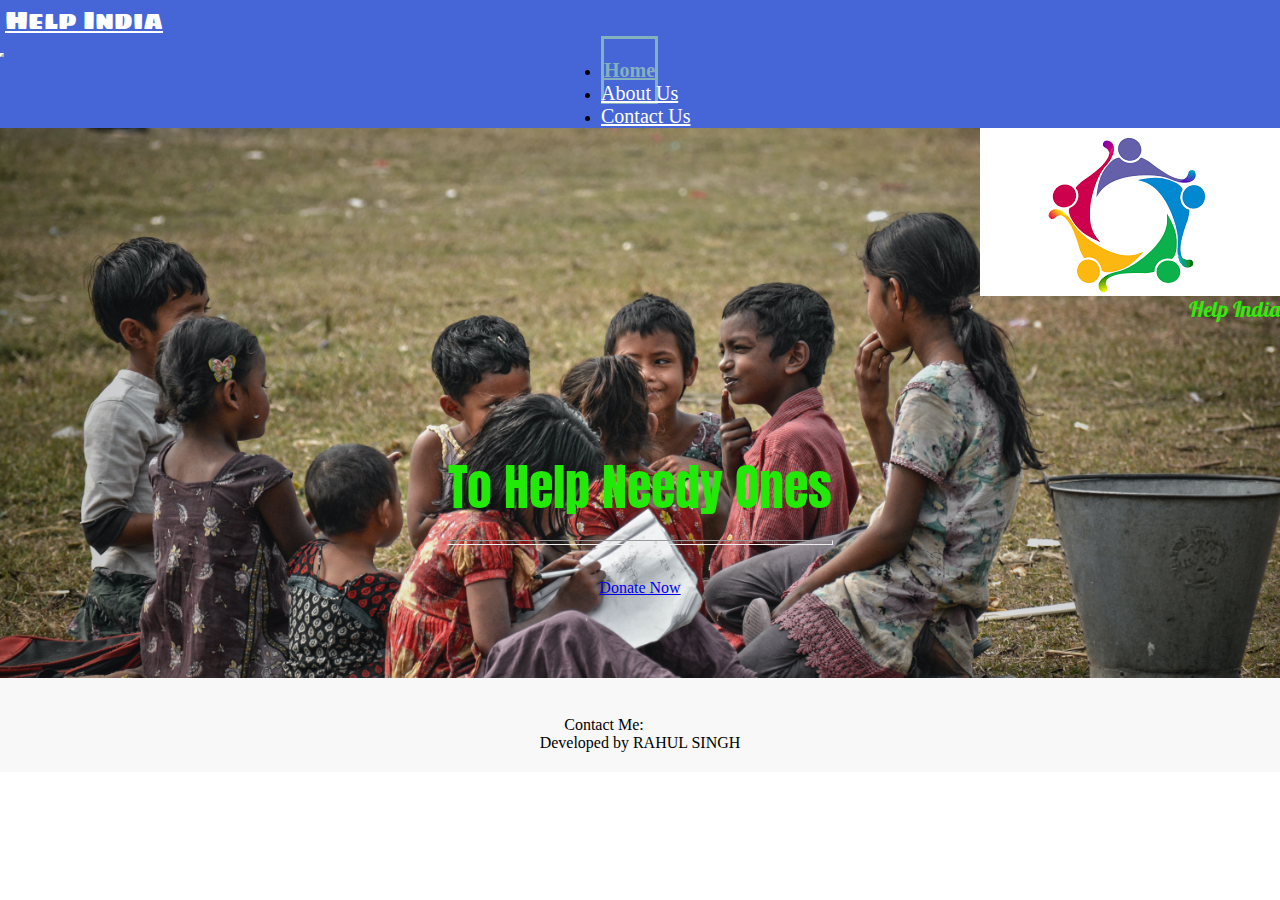
<file: index.html>
<!DOCTYPE html>
<!DOCTYPE html>
<html lang="en" dir="ltr">

<head>
  <meta charset="utf-8">
  <meta http-equiv="X-UA-Compatible" content="IE=edge">
  <meta name="viewport" content="width=device-width, initial-scale=1.0">
  <title>Home</title>

  <link href="https://cdn.jsdelivr.net/npm/bootstrap@5.0.1/dist/css/bootstrap.min.css" rel="stylesheet" integrity="sha384-+0n0xVW2eSR5OomGNYDnhzAbDsOXxcvSN1TPprVMTNDbiYZCxYbOOl7+AMvyTG2x" crossorigin="anonymous">
  <link rel="stylesheet" href="https://use.fontawesome.com/releases/v5.15.3/css/all.css" integrity="sha384-SZXxX4whJ79/gErwcOYf+zWLeJdY/qpuqC4cAa9rOGUstPomtqpuNWT9wdPEn2fk" crossorigin="anonymous">
  <link rel="preconnect" href="https://fonts.gstatic.com">
  <link href="https://fonts.googleapis.com/css2?family=Anton&family=Lobster&family=Sigmar+One&display=swap" rel="stylesheet">

  <link rel="stylesheet" href="common.css">
  <link rel="stylesheet" href="style.css">
</head>

<body>
  <nav class="navbar navbar-expand-sm navbar-dark bg-dark sticky-top" id="navigation">
    <div class="container-fluid">
      <div>
        <a class="navbar-brand heading" href="#">Help India</a>
      </div>
      <button class="navbar-toggler collapsed custom-toggler" type="button" data-bs-toggle="collapse" data-bs-target="#navbarSupportedContent1" aria-controls="navbarSupportedContent1" aria-expanded="false" aria-label="Toggle navigation">
        <span class="navbar-toggler-icon"></span>
      </button>
      <div class="navbar-collapse collapse navLinks" id="navbarSupportedContent1">
        <ul class="navbar-nav me-auto mb-2 mb-lg-0">
          <li class="nav-item navItems">
            <a class="nav-link active" aria-current="page" href="index.html">Home</a>
          </li>
          <li class="nav-item navItems">
            <a class="nav-link other-links" href="about_us.html">About Us</a>
          </li>
            <li class="nav-item navItems">
            <a class="nav-link other-links" href="contact_us.html">Contact Us</a>
          </li>
        </ul>
      </div>
    </div>
  </nav>

	<div class="bg-image">
    <div class="logo-heading">
      <img src="download.png" alt="error">
 <p class="tagline">Help India</p>
	</div>
                <br><br>
                   <div class="donation">
      <p>To Help Needy Ones</p> 
      <hr>

      <br><a class="btn btn-primary" href="https://rzp.io/i/53CEpcP" role="button">Donate Now</a>

      
      
      
      
    </div>
  </div>
            <script src="https://cdn.jsdelivr.net/npm/bootstrap@5.0.1/dist/js/bootstrap.bundle.min.js" integrity="sha384-gtEjrD/SeCtmISkJkNUaaKMoLD0//ElJ19smozuHV6z3Iehds+3Ulb9Bn9Plx0x4" crossorigin="anonymous"></script>
  <script src="https://cdn.jsdelivr.net/npm/@popperjs/core@2.9.2/dist/umd/popper.min.js" integrity="sha384-IQsoLXl5PILFhosVNubq5LC7Qb9DXgDA9i+tQ8Zj3iwWAwPtgFTxbJ8NT4GN1R8p" crossorigin="anonymous"></script>

        

  <!-- footer starts here -->
  <footer>
    <br>
    <div class="row text-center">        
     
      <div class="col-md-6 text-center">
          <ul class="social-icons">
            Contact Me:
            <li><a target="_blank" class="github" href="https://github.com/Rahulmysterioid"><i class="fab fa-github fa-2x"></i></a></li>
            
            <li><a target="_blank" class="linkedin" href="https://www.linkedin.com/in/rahul-s-4b6b5b107/"><i class="fab fa-linkedin fa-2x"></i></a></li>   
            <li><a target="_blank" class="youtube" href="https://www.youtube.com/channel/UCqVANpPb-FqO-lWAy6BYp2g"><i class="fab fa-youtube fa-2x"></i></a></li>  
          </ul>
      </div>
      <div class="col-md-6">          
        <p>Developed by RAHUL SINGH</p>          
      </div>
    </div>
  </footer>
  <!-- footer ends here -->
    </body>
</html>
</file>
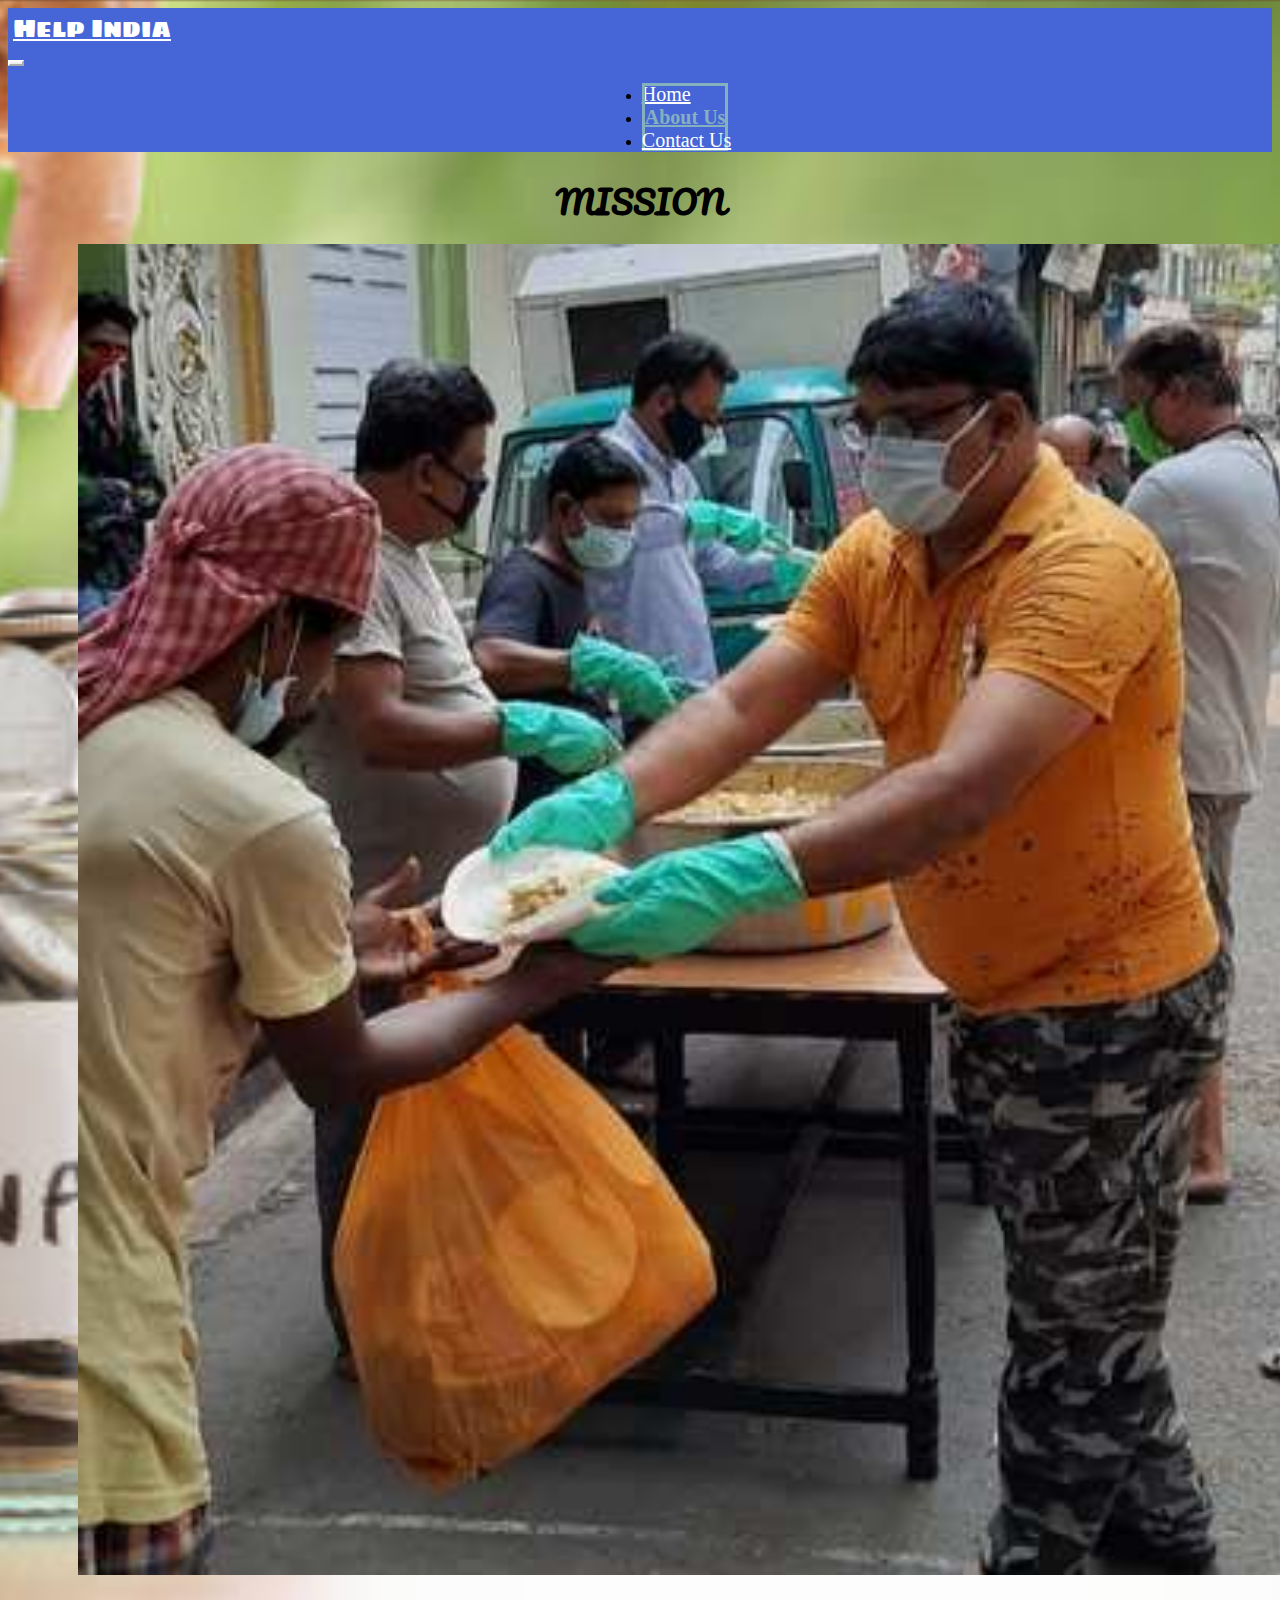
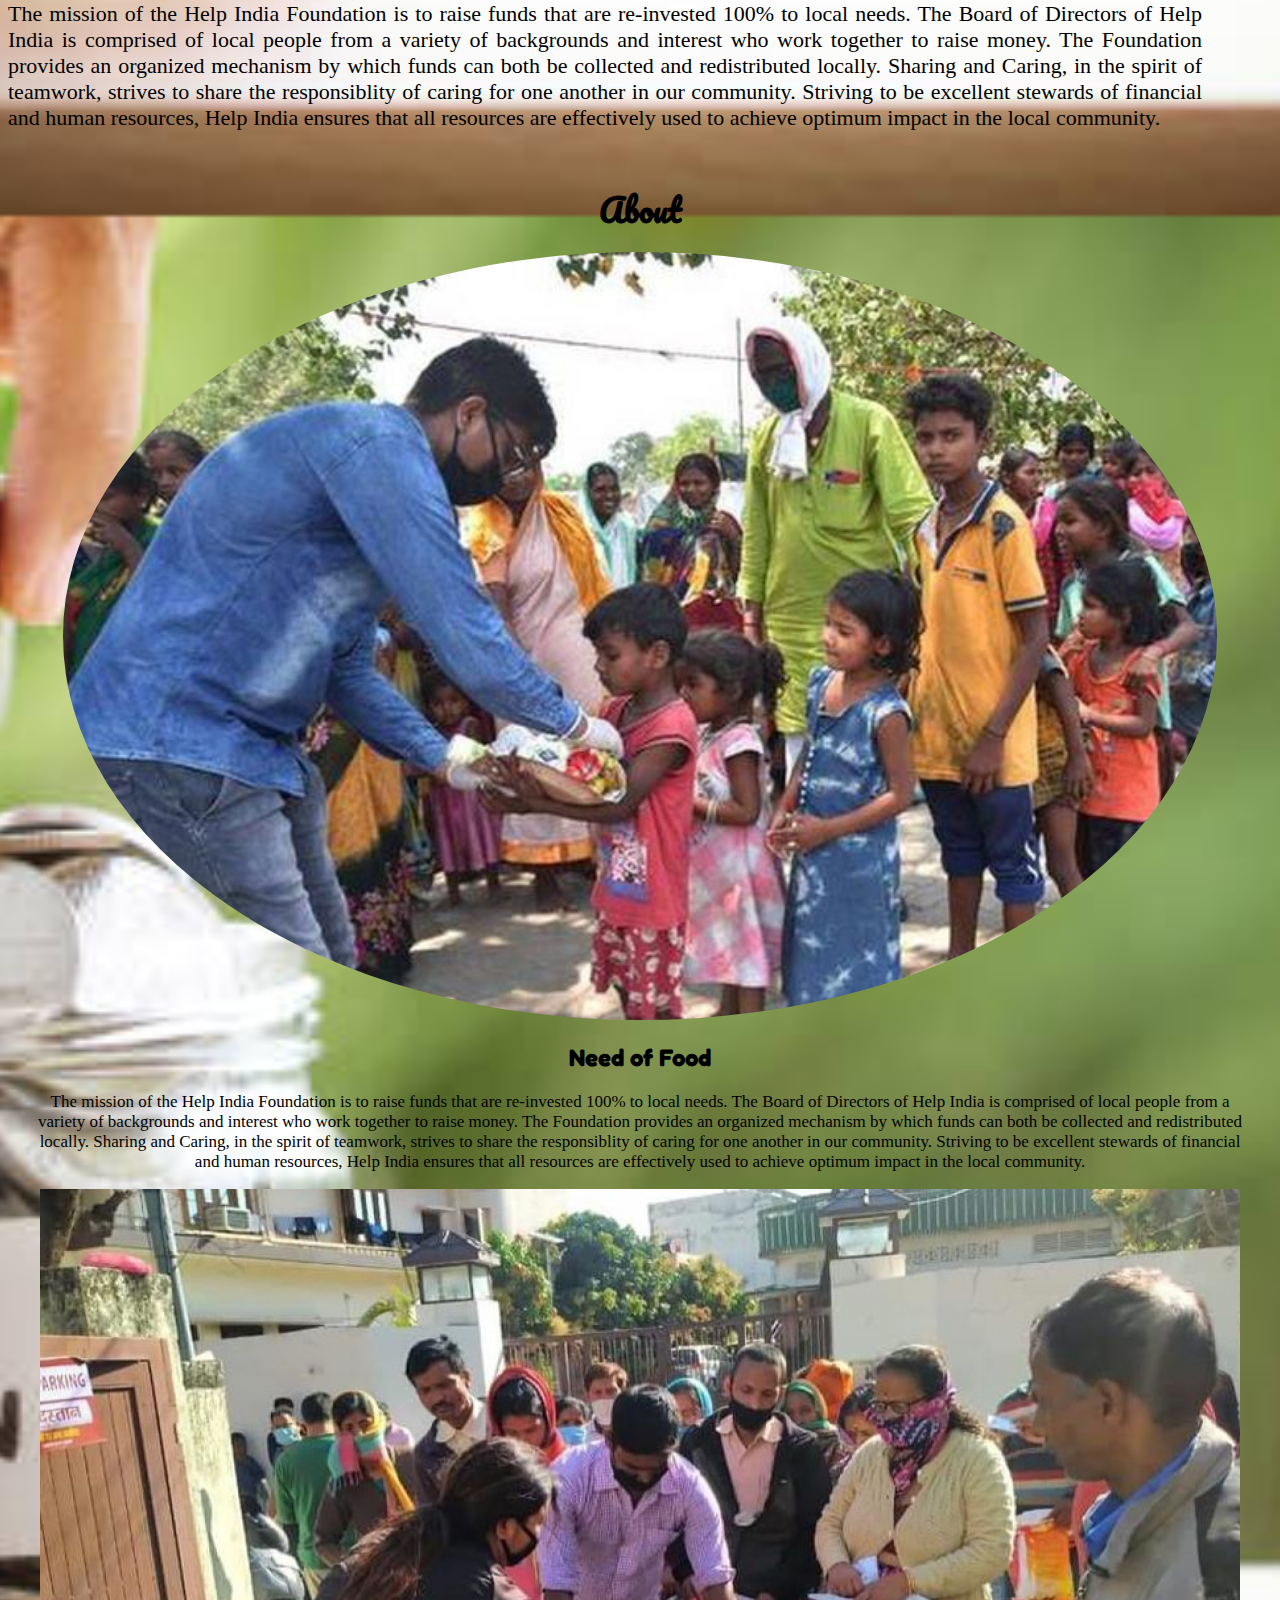
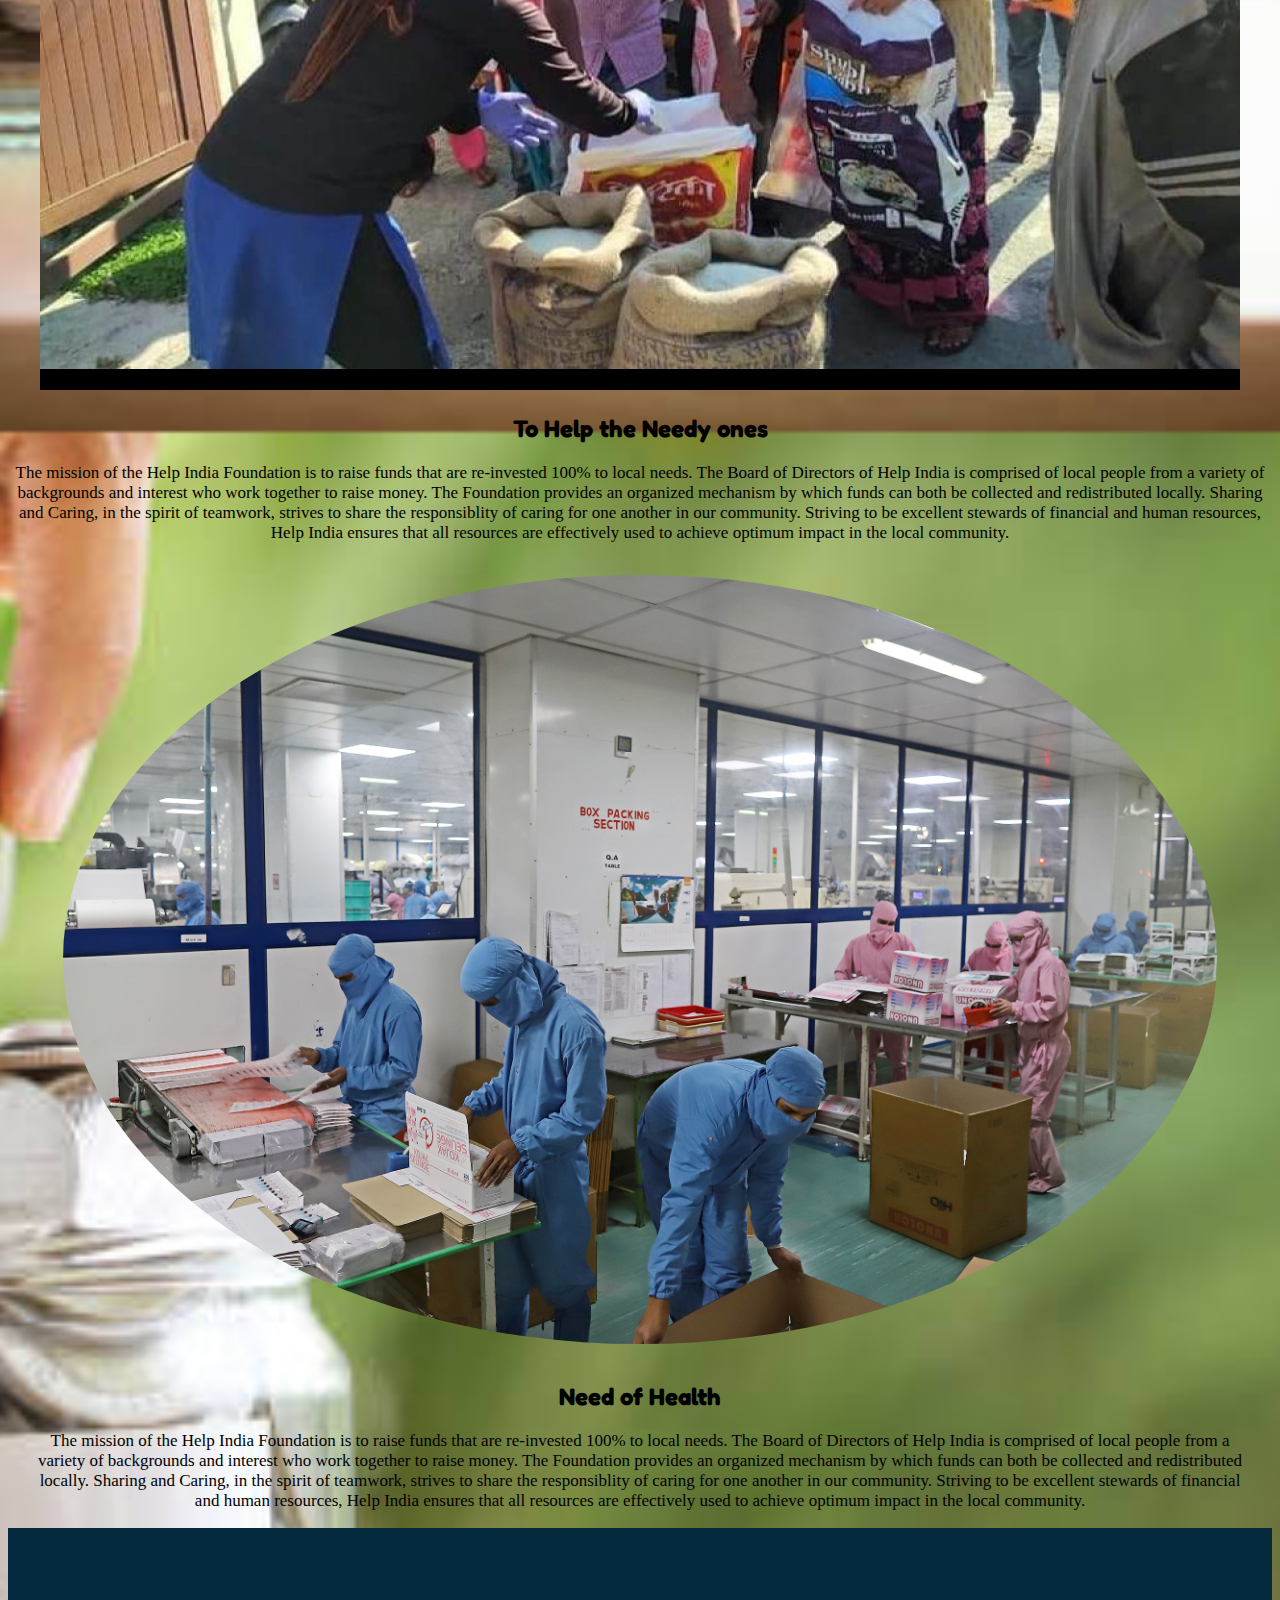
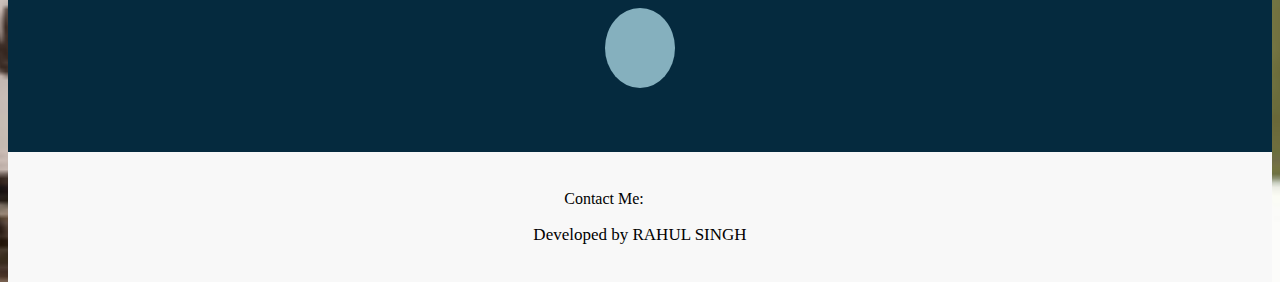
<file: about_us.html>
<!DOCTYPE html>
<html lang="en" dir="ltr">

<head>
  <meta charset="utf-8">
  <meta http-equiv="X-UA-Compatible" content="IE=edge">
  <meta name="viewport" content="width=device-width, initial-scale=1.0">
  <title>Help India</title>

  <link href="https://cdn.jsdelivr.net/npm/bootstrap@5.0.1/dist/css/bootstrap.min.css" rel="stylesheet" integrity="sha384-+0n0xVW2eSR5OomGNYDnhzAbDsOXxcvSN1TPprVMTNDbiYZCxYbOOl7+AMvyTG2x" crossorigin="anonymous">
  <link rel="stylesheet" href="https://use.fontawesome.com/releases/v5.15.3/css/all.css" integrity="sha384-SZXxX4whJ79/gErwcOYf+zWLeJdY/qpuqC4cAa9rOGUstPomtqpuNWT9wdPEn2fk" crossorigin="anonymous">
  <link rel="preconnect" href="https://fonts.gstatic.com">
  <link href="https://fonts.googleapis.com/css2?family=Sigmar+One&display=swap" rel="stylesheet">
  <link href="https://fonts.googleapis.com/css2?family=Fredoka+One&family=Pacifico&display=swap" rel="stylesheet">

  <link rel="stylesheet" href="common.css">
  <link rel="stylesheet" href="aboutus.css">
</head>

<body>
  <nav class="navbar navbar-expand-lg navbar-dark bg-dark sticky-top" id="navigation">
    <div class="container-fluid">
      <div>
        <a class="navbar-brand heading" href="#">Help India</a>
      </div>
      <button class="navbar-toggler collapsed custom-toggler" type="button" data-bs-toggle="collapse" data-bs-target="#navbarSupportedContent1" aria-controls="navbarSupportedContent1" aria-expanded="false" aria-label="Toggle navigation">
        <span class="navbar-toggler-icon"></span>
      </button>
      <div class="navbar-collapse collapse navLinks" id="navbarSupportedContent1">
        <ul class="navbar-nav me-auto mb-2 mb-lg-0">
          <li class="nav-item navItems">
            <a class="nav-link other-links" aria-current="page" href="index.html">Home</a>
          </li>
          <li class="nav-item navItems">
            <a class="nav-link active" href="about_us.html">About Us</a>
          </li>
          
          <li class="nav-item navItems">
            <a class="nav-link other-links" href="contact_us.html">Contact Us</a>
          </li>
        </ul>
      </div>
    </div>
  </nav>

  <div class="container-fluid container1">
    <h1 class="topic">MISSION</h1>

    <div class="row">
      <div class="col-md-6 cont1-left">
        <img src="75237308.jpg" alt="" class="mission-img">
      </div>
      <div class="col-md-6 cont1-right">
        <p class="cont1-para">
		The mission of the Help India Foundation is to raise funds that are re-invested 100% to local needs.
		The Board of Directors of Help India is comprised of local people from a variety of backgrounds and interest who work together to raise money. The Foundation provides an organized mechanism by which funds can both be collected and redistributed locally. Sharing and Caring, in the spirit of teamwork, strives to share the responsiblity of caring for one another in our community.
Striving to be excellent stewards of financial and human resources, Help India ensures that all resources are effectively used to achieve optimum impact in the local community. 
          </p>
      </div>
    </div>

  </div>

  <div class="container-fluid container2">
    <h1 class="topic">About</h1>

    <div class="row">
	 <div class="col-lg-4 col-md-4 col-12 div1">
        <img src="12053-lzsktptfbl-1587451566.jpeg" alt="" class="help-img">
        <h2 class="subheading">Need of Food</h2>
        <p>The mission of the Help India Foundation is to raise funds that are re-invested 100% to local needs.
The Board of Directors of Help India is comprised of local people from a variety of backgrounds and interest who work together to raise money. The Foundation provides an organized mechanism by which funds can both be collected and redistributed locally. Sharing and Caring, in the spirit of teamwork, strives to share the responsiblity of caring for one another in our community.
Striving to be excellent stewards of financial and human resources, Help India ensures that all resources are effectively used to achieve optimum impact in the local community.</p>
      </div>
      
      <div class="col-lg-4 col-md-4 col-12 div2">
        <img src="good.jpg" alt="" class="good-img">
        <h2 class="subheading">To Help the Needy ones</h2>
        <p>The mission of the Help India Foundation is to raise funds that are re-invested 100% to local needs.
The Board of Directors of Help India is comprised of local people from a variety of backgrounds and interest who work together to raise money. The Foundation provides an organized mechanism by which funds can both be collected and redistributed locally. Sharing and Caring, in the spirit of teamwork, strives to share the responsiblity of caring for one another in our community.
Striving to be excellent stewards of financial and human resources, Help India ensures that all resources are effectively used to achieve optimum impact in the local community. </p>
      </div>
	  <div class="col-lg-4 col-md-4 col-12 div3">
        <img src="india-coronavirus-surge-supplies-faridabad.jpg" alt="" class="health-img">
        <h2 class="subheading">Need of Health</h2>
        <p>The mission of the Help India Foundation is to raise funds that are re-invested 100% to local needs.
The Board of Directors of Help India is comprised of local people from a variety of backgrounds and interest who work together to raise money. The Foundation provides an organized mechanism by which funds can both be collected and redistributed locally. Sharing and Caring, in the spirit of teamwork, strives to share the responsiblity of caring for one another in our community.
Striving to be excellent stewards of financial and human resources, Help India ensures that all resources are effectively used to achieve optimum impact in the local community.</p>
      
    
  </div>
  </div>

  <section id="footer" class="section footer">
    <div class="align-center">
      <ul class="social-network social-circle">
        
        <li><a href="https://www.linkedin.com/company/share-and-care-foundation/" target="_blank" class="icoLinkedin" title="Linkedin"><i class="fab fa-linkedin-in"></i></a></li>
     
      </ul>
      
    </div>
    
  </section>
  <script src="https://cdn.jsdelivr.net/npm/bootstrap@5.0.1/dist/js/bootstrap.bundle.min.js" integrity="sha384-gtEjrD/SeCtmISkJkNUaaKMoLD0//ElJ19smozuHV6z3Iehds+3Ulb9Bn9Plx0x4" crossorigin="anonymous"></script>
  <script src="https://cdn.jsdelivr.net/npm/@popperjs/core@2.9.2/dist/umd/popper.min.js" integrity="sha384-IQsoLXl5PILFhosVNubq5LC7Qb9DXgDA9i+tQ8Zj3iwWAwPtgFTxbJ8NT4GN1R8p" crossorigin="anonymous"></script>

  <!-- footer starts here -->

  
  <footer>
    <br>
    <div class="row text-center">        
     
      <div class="col-md-6 text-center">
          <ul class="social-icons">
            Contact Me:
            <li><a target="_blank" class="github" href="https://github.com/Rahulmysterioid"><i class="fab fa-github fa-2x"></i></a></li>
            
            <li><a target="_blank" class="linkedin" href="https://www.linkedin.com/in/rahul-s-4b6b5b107/"><i class="fab fa-linkedin fa-2x"></i></a></li>   
            <li><a target="_blank" class="youtube" href="https://www.youtube.com/channel/UCqVANpPb-FqO-lWAy6BYp2g"><i class="fab fa-youtube fa-2x"></i></a></li>  
          </ul>
      </div>
      <div class="col-md-6">          
        <p>Developed by RAHUL SINGH</p>          
      </div>
    </div>
  </footer>
  <!-- footer ends here -->
</body>

</html>
</file>
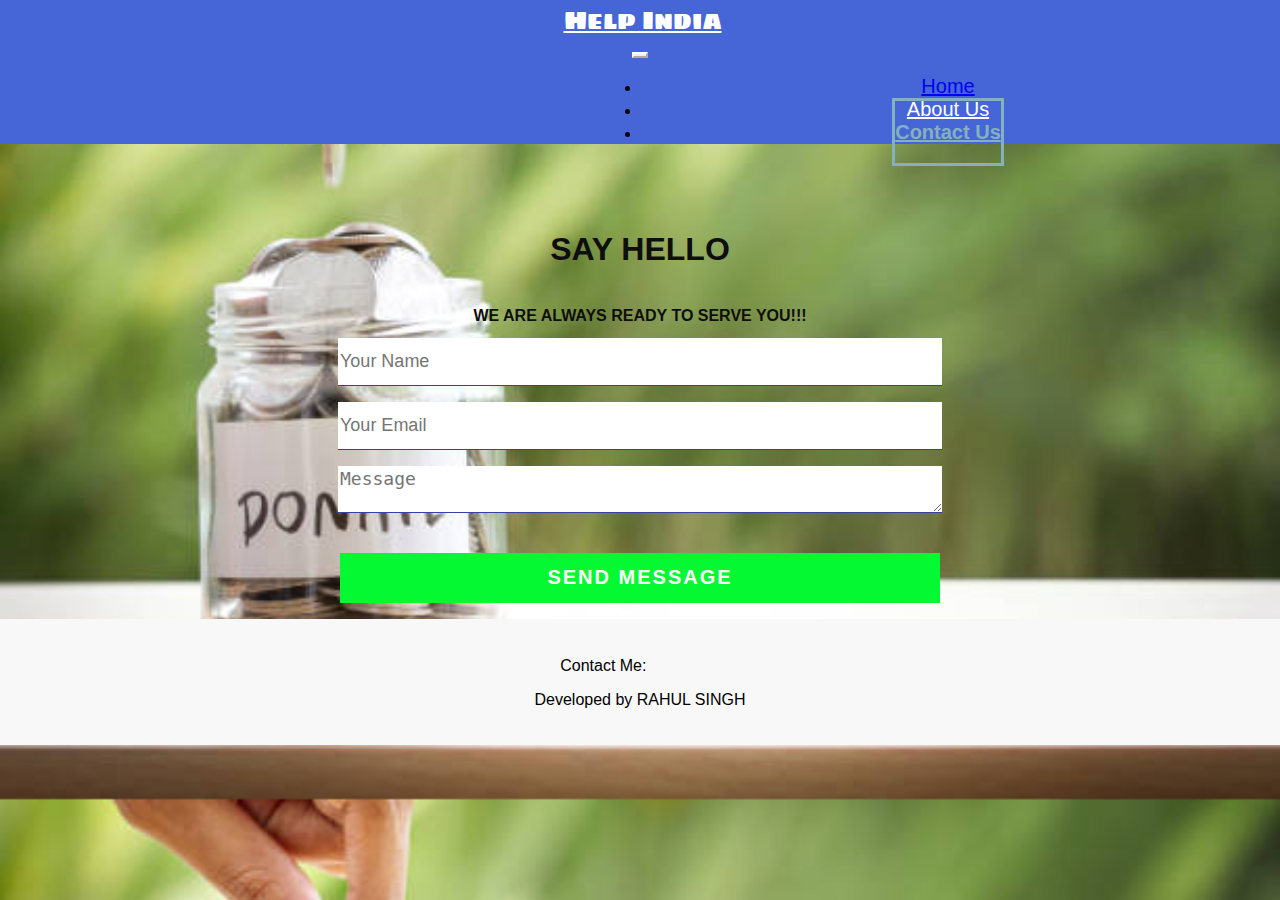
<file: contact_us.html>
<!DOCTYPE html>
<html lang="en" dir="ltr">

<head>
  <meta charset="utf-8">
  <meta http-equiv="X-UA-Compatible" content="IE=edge">
  <meta name="viewport" content="width=device-width, initial-scale=1.0">
  <title>Help India</title>

  <link href="https://cdn.jsdelivr.net/npm/bootstrap@5.0.1/dist/css/bootstrap.min.css" rel="stylesheet" integrity="sha384-+0n0xVW2eSR5OomGNYDnhzAbDsOXxcvSN1TPprVMTNDbiYZCxYbOOl7+AMvyTG2x" crossorigin="anonymous">
  <link rel="stylesheet" href="https://use.fontawesome.com/releases/v5.15.3/css/all.css" integrity="sha384-SZXxX4whJ79/gErwcOYf+zWLeJdY/qpuqC4cAa9rOGUstPomtqpuNWT9wdPEn2fk" crossorigin="anonymous">
  <link rel="preconnect" href="https://fonts.gstatic.com">
  <link href="https://fonts.googleapis.com/css2?family=Sigmar+One&display=swap" rel="stylesheet">
  <link href="https://fonts.googleapis.com/css2?family=Fredoka+One&family=Pacifico&display=swap" rel="stylesheet">

  <link rel="stylesheet" href="common.css">
  <link rel="stylesheet" href="contactus.css">
</head>
<body>

	<nav class="navbar navbar-expand-lg navbar-dark bg-dark sticky-top" id="navigation">
    <div class="container-fluid">
      <div>
        <a class="navbar-brand heading" href="#">Help India</a>
      </div>
      <button class="navbar-toggler collapsed custom-toggler" type="button" data-bs-toggle="collapse" data-bs-target="#navbarSupportedContent1" aria-controls="navbarSupportedContent1" aria-expanded="false" aria-label="Toggle navigation">
        <span class="navbar-toggler-icon"></span>
      </button>
      <div class="navbar-collapse collapse navLinks" id="navbarSupportedContent1">
        <ul class="navbar-nav me-auto mb-2 mb-lg-0">
          <li class="nav-item navItems">
            <a class="nav-link other-link" aria-current="page" href="index.html">Home</a>
          </li>
          <li class="nav-item navItems">
            <a class="nav-link other-links" href="about_us.html">About Us</a>
          </li>
            <li class="nav-item navItems">
            <a class="nav-link active" href="contact_us.html">Contact Us</a>
          </li>
        </ul>
      </div>
    </div>
  </nav>
		<div class="contact-title">
			<h1>Say Hello</h1><br>
			<h2>We are always ready to Serve you!!!</h2>
		</div>
		<center>
		<div class="contact-form">
			<form id="contact-form" method="post" action="contactus_handler.php">
			<input name="name" type="text" class="form-control" placeholder="Your Name" required>
			<br>
			<input name="email" type="email" class="form-control" placeholder="Your Email" required>
			<br>
			
			<textarea name="message" class="form-control" placeholder="Message" row="4" required></textarea><br>
			<input name="submit" type="submit" class="form-control submit" value="SEND MESSAGE" >


			</form>
		</div></center>

    <!-- footer starts here -->
    <footer>
      <br>
      <div class="row text-center">        
       
        <div class="col-md-6 text-center">
            <ul class="social-icons">
              Contact Me:
              <li><a target="_blank" class="github" href="https://github.com/Rahulmysterioid"><i class="fab fa-github fa-2x"></i></a></li>
              
              <li><a target="_blank" class="linkedin" href="https://www.linkedin.com/in/rahul-s-4b6b5b107/"><i class="fab fa-linkedin fa-2x"></i></a></li>   
              <li><a target="_blank" class="youtube" href="https://www.youtube.com/channel/UCqVANpPb-FqO-lWAy6BYp2g"><i class="fab fa-youtube fa-2x"></i></a></li>  
            </ul>
        </div>
        <div class="col-md-6">          
          <p>Developed by RAHUL SINGH</p>          
        </div>
      </div>
    </footer>
    <!-- footer ends here -->


    
</body>



</html>
</file>
<file: common.css>
#navigation {
  background-color: rgb(70, 102, 216) !important;
}

.heading {
  font-family: 'Sigmar One', cursive;
  color: white !important;
  font-size: 25px;
  margin-left: 5px;
  
}

.navLinks {
  margin-left: 45%;
}

.navItems {
  margin: 0px 25px;
}

.navItems a {
  font-size: 20px;
  padding: 20px 0px;
}

.navItems .other-links {
  color: white !important;
}

.navItems a:hover {
  color: #85b0be !important;
  font-weight: bold;
}

.navItems .active {
  color: #85b0be !important;
  font-weight: bold;
  border: 3px solid;
}

.custom-toggler.navbar-toggler {
  border-color: white;
}

section#footer {
  background-color: rgba(5, 42, 62, 1);
  margin: 0;
  color: #fff;
}

section.section {
  margin: 0;
  padding: 80px 0 60px 0;
}

.align-center {
  text-align: center;
}

ul.social-network {
  list-style: none;
  display: inline;
  margin-left: 0 !important;
  padding: 0;
}

ul.social-network li {
  display: inline;
  margin: 0 5px;
}

.social-network a.icoYt:hover {
  background-color: #e52d27;
}

.social-network a.icoLinkedin:hover {
  background-color: #2940d3;
}

.social-network a.icoInstagram:hover {
  background-color: #ff449f;
}

.social-circle li a {
  display: inline-block;
  position: relative;
  margin: 0px 10px 0 10px;
  -moz-border-radius: 50%;
  -webkit-border-radius: 50%;
  border-radius: 50%;
  text-align: center;
  width: 70px;
  height: 70px;
  font-size: 30px;
  padding-top: 10px;
  background: #85b0be;
}

.social-circle li i {
  margin: 0;
  line-height: 50px;
  text-align: center;
}

.social-circle li a:hover i, .triggeredHover {
  -moz-transform: rotate(360deg);
  -webkit-transform: rotate(360deg);
  -ms--transform: rotate(360deg);
  transform: rotate(360deg);
  -webkit-transition: all 3.2s;
  -moz-transition: all 0.2s;
  -o-transition: all 0.2s;
  -ms-transition: all 0.2s;
  transition: all 0.8s;
}

.social-circle i {
  color: #fff;
  -webkit-transition: all 0.8s;
  -moz-transition: all 0.8s;
  -o-transition: all 0.8s;
  -ms-transition: all 0.8s;
  transition: all 0.8s;
}

@media screen and (max-width: 1190px) {
  .navLinks {
    margin-left: 40%;
  }
}

@media screen and (max-width: 1090px) {
  .navLinks {
    margin-left: 33%;
  }
}

@media screen and (max-device-width: 991px) {
  .navLinks {
    margin-left: 0;
  }

  .navItems a {
    text-align: center;
  }
}
</file>
<file: style.css>
*{
    margin: 0;
    padding: 0;
    font-family: 'Times New Roman', Times, serif;
}

header{
    background-image: linear-gradient(rgba(231, 217, 217, 0.5),rgba(225, 220, 220, 0.5)), url('extra.jpg') ;
    height: 100vh;
    background-size: cover;
    background-position: center;
}
.bg-image {
  background-image: url('extra.jpg');
  background-repeat: no-repeat;
  background-size: cover;
  background-position: center;
  height: 550px;
}

.tagline {
  font-family: 'Lobster', cursive;
  color: rgb(52, 233, 12);
  margin-top: -5px;
  font-size: 22px;
}

.logo-heading {
  text-align: right;
}



.logo img{
    float: right;
    width:100px;
    height:100px ;
    margin-top: 10px;
    margin-left: 15px;
	background: transparent;
}

.main{
    max-width: 1200px;
    margin: auto;
}


.donation {
  text-align: center;
  color: rgb(34, 233, 7);
  width: 100%;
  margin: 90px auto 0px;
}

.donation p {
  font-family: 'Anton', sans-serif;
  font-size: 50px;
}

hr {
  width: 30%;
  margin: 16px auto 16px;
  height: 3px !important;
}



footer {
  background-color: #f8f8f8;
  padding: 20px;
  text-align: center;
}

footer ul {
  list-style: none;
  margin: 0;
  padding: 0;
}

footer li {
  display: inline-block;
  margin: 0 10px;
}

footer a {
  color: #333;
  text-decoration: none;
}
</file>
<file: aboutus.css>
body {
  background-color: #f0f0f0;
  background-image: url("donate.jpg");
  height: 200vh;
    background-size: cover;
    background-position: center;
}

.topic {
  font-family: 'Pacifico', cursive;
  text-align: center;
  margin-bottom: 15px;
}

.container1 {
  margin-top: 20px;
}

.cont1-para {
  font-family: 'Times New Roman', serif;
  padding-right: 70px;
  font-size: 22px;
  text-align: justify;
}

.mission-img {
  width: 100%;
  height: 100%;
  padding-left: 70px;
  border-radius: 5%;
}

.container2 {
  margin-top: 50px;
}
.div1 {
  padding-left: 25px;
  padding-right: 25px;
  text-align: center;
}

.div2 {
	  text-align: center;
}
.div3 {
  padding-left: 25px;
  padding-right: 25px;
  text-align: center;
}

.subheading {
  font-family: 'Fredoka One', cursive;
}

.container2 h2 {
  text-align: center;
}

.container2 p {
  text-align: center;
  font-family: 'Times New Roman', serif;
  font-size: 17px;
}
.help-img {
  width: 95%;
  border-radius: 100%;
}
.good-img {
  width: 95%;
}
.health-img {
  width: 95%;
  border-radius: 100%;
  padding: 15px 0;
}

@media screen and (max-width: 900px) {
  .mission-img {
    height: 80%;
  }
}

@media screen and (max-width: 800px) {
  .mission-img {
    height: 70%;
  }
}

@media screen and (max-device-width: 767px) {
  .mission-img {
    height: 90%;
    width: 80%;
    border-radius: 30px;
    padding-left: 50%;
  }

  .cont1-center {
    text-align: center;
  }

  .cont1-bottom {
    padding: 0 50px;
  }

  .cont1-para {
    padding-right: 50%;
    font-size: 25px;
  }

  .div1 {
    padding-left: 30px;
    padding-right: 30px;
    padding-bottom: 20px;
  }
  .div2 {
    padding-left: 30px;
    padding-right: 30px;
    padding-bottom: 20px;
  }
  .div3 {
    padding-left: 30px;
    padding-right: 30px;
    padding-bottom: 20px;
  }

.help-img {
    width: 85%;
  }
  .good-img {
    width: 85%;
  }
  .health-img {
    width: 85%;
  }

  .container2 p {
    font-size: 21px;
  }
}
footer {
  background-color: #f8f8f8;
  padding: 20px;
  text-align: center;
}

footer ul {
  list-style: none;
  margin: 0;
  padding: 0;
}

footer li {
  display: inline-block;
  margin: 0 10px;
}

footer a {
  color: #333;
  text-decoration: none;
}
</file>
<file: contactus.css>
body {
	margin: auto;
	padding: 0;
	text-align: center;
	background: url(donate.jpg) black;
	background-size: cover;
	background-position: center;
	font-family: sans-serif;
	align: center;
  }
  

.contact-title{
	margin-top: 100px;
	color: #0e0e0e;
	text-transform: uppercase;
	transition: all 4s ease-in-out;
}

.contact-title h1{
	font-size: 32px;
	line-height: 10px;
}

.contact-title h2{
	font-size: 16px;
}

form{
	margin-top: 50px;
	transition: all 4s ease-in-out;
	align: "center";
	margin: auto;

}

.form-control{
	width: 600px;
	position: center;
	background: transperent;
	border: none;
	outline: none;
	border-bottom: 1px solid rgb(52, 65, 165);
	color:black;
	font-size: 18px;
	margin-bottom:16px;
}
.contact-form{
	margin: auto;
	align: "center";
}

input{
	height: 45px;
	color: black;
}

form .submit{
	background: #05f932;
	border-color: transparent;
	color: #fff;
	font-size: 20px;
	font-weight: bold;
	letter-spacing: 2px;
	height: 50px;
	margin-top: 20px;
}

form .submit:hover{
	background-color: #0af319;
	cursor: pointer;
}
footer {
	background-color: #f8f8f8;
	padding: 20px;
	text-align: center;
  }
  
  footer ul {
	list-style: none;
	margin: 0;
	padding: 0;
  }
  
  footer li {
	display: inline-block;
	margin: 0 10px;
  }
  
  footer a {
	color: #333;
	text-decoration: none;
  }
</file>
